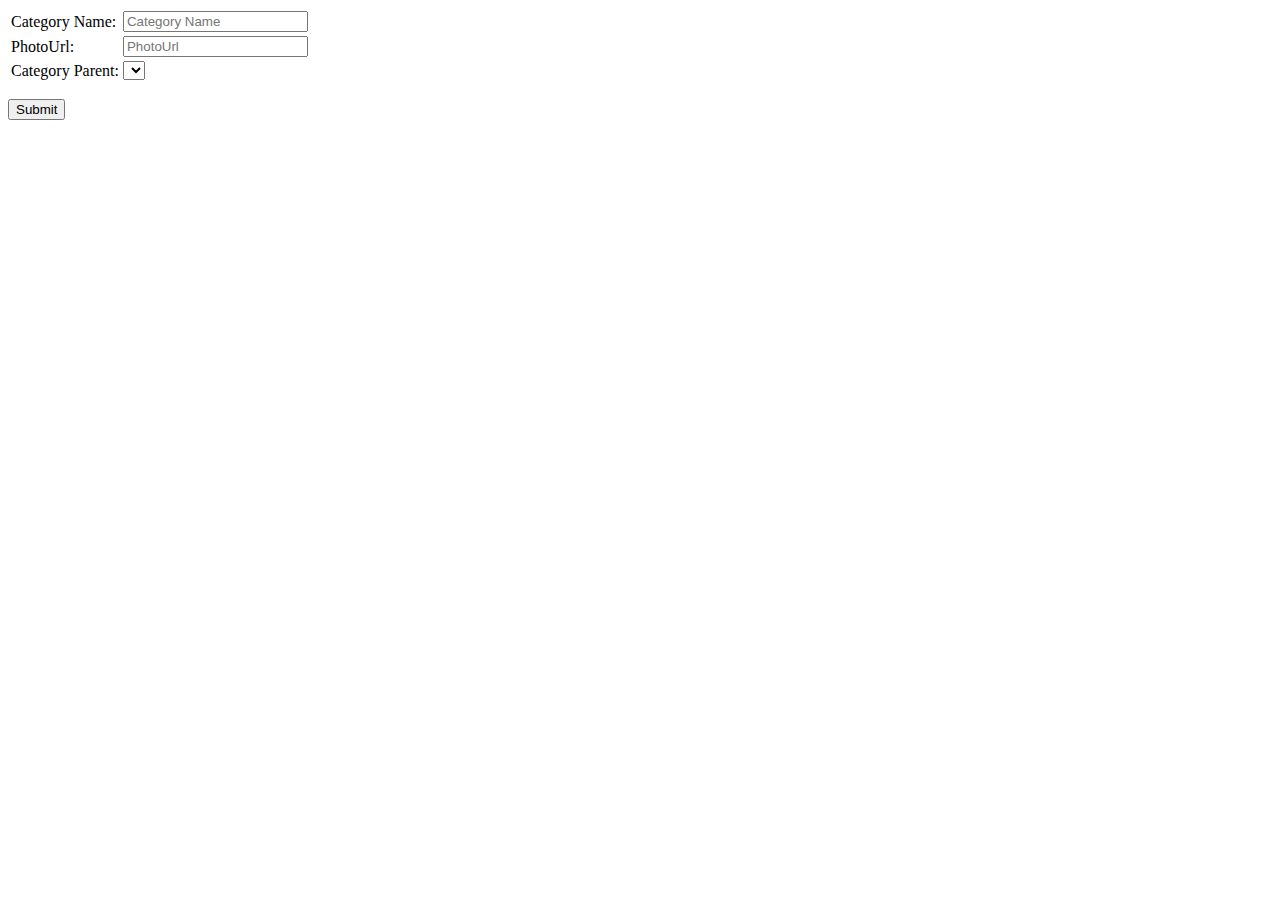
<file: src/main/resources/templates/admin/add_category.html>
<!DOCTYPE html>
<html xmlns="http://www.w3.org/1999/xhtml"
      xmlns:th="http://www.thymeleaf.org"
      lang="en">
<head>
    <meta charset="UTF-8">
    <title>Add category</title>
</head>
<body>
<form th:action="@{/category/handleAdd}" th:object="${category}" method="post">
    <table>
        <tbody>
        <tr>
            <td><label for="name" id="categoryName">Category Name:</label></td>
            <td><input type="text" name="name" th:value="${category.name}" id="name" placeholder="Category Name"/></td>
        </tr>
        <tr>
            <td><label for="photoUrl" id="categoryPhotoUrl">PhotoUrl:</label></td>
            <td><input type="number" id="photoUrl" name="PhotoUrl" th:value="${category.photoUrl}" placeholder="PhotoUrl"/>
            </td>
        </tr>
        <tr>
            <td><label for="parentCategory">Category Parent:</label></td>
            <td><select id="parentCategory" name="parentCategory">
                <option th:each="categoryIn : ${parentCategories}" th:value="${categoryIn.id}" th:text="${categoryIn.name}"
                        th:selected="${category.parentCategory}!= null and ${categoryIn.id} == ${category.parentCategory.id}"></option>
            </select></td>
        </tr>
        </tbody>
    </table>
    <p><input type="hidden" th:value="${category.id}" name="id">
    <p><input type="submit" value="Submit" onclick="myFunction()">

</form>
</body>
</html>
</file>
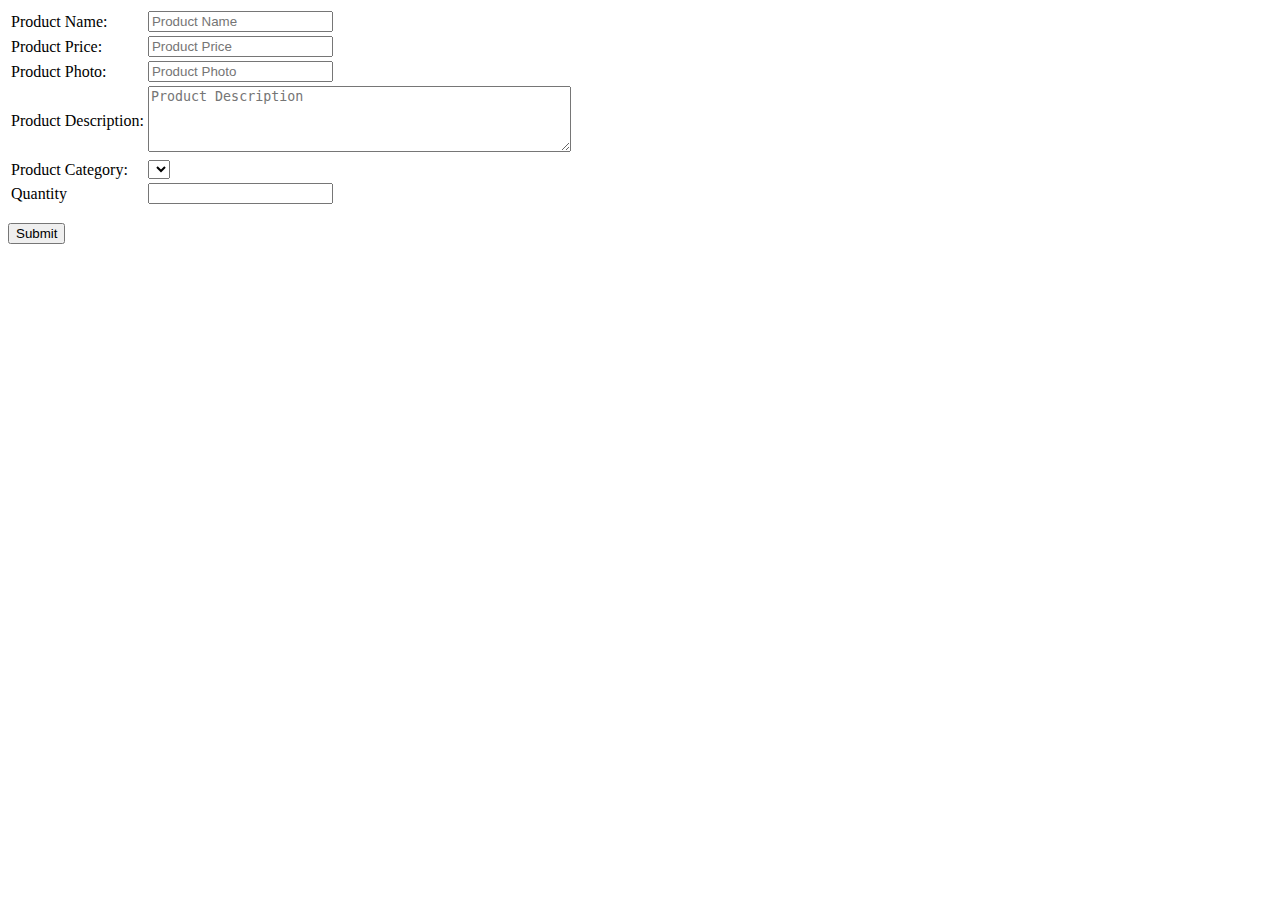
<file: src/main/resources/templates/admin/add_product.html>
<!DOCTYPE html>
<html xmlns="http://www.w3.org/1999/xhtml"
      xmlns:th="http://www.thymeleaf.org"
      lang="en">
<head>
    <meta charset="UTF-8">
    <title>Add product</title>
</head>
<body>
<form th:action="@{/product/handleAdd}" th:object="${product}" method="post">
    <table>
        <tbody>
        <tr>
            <td><label for="name" id="productName">Product Name:</label></td>
            <td><input type="text" name="name" th:value="${product.name}" id="name" placeholder="Product Name"/></td>
        </tr>
        <tr>
            <td><label for="price" id="productPrice">Product Price:</label></td>
            <td><input type="number" id="price" name="price" th:value="${product.price}" placeholder="Product Price"/>
            </td>
        </tr>
        <tr>
            <td><label for="photo" id="photo">Product Photo:</label></td>
            <td><input type="text" id="photoUrl" name="photoUrl" th:value="${product.photoUrl}"
                       placeholder="Product Photo"/>
            </td>
        </tr>
        <tr>
            <td><label for="description">Product Description:</label></td>
            <td><textarea id="description" name="description" rows="4" cols="50" th:field="${product.description}"
                          placeholder="Product Description"></textarea></td>
        </tr>
        <tr>
            <td><label for="category" id="productCategory">Product Category:</label></td>
            <td><select id="category" name="category">
                <option th:each="category : ${categories}" th:value="${category.id}" th:text="${category.name}"
                        th:selected="${product.category}!= null and ${category.id} == ${product.category.id}"></option>
            </select></td>
        </tr>
        <tr>
            <td><label for="quantity">Quantity</label></td>
            <td><input type="number" id="quantity" name="quantity" th:value="${product.quantity}"/></td>
        </tr>
        </tbody>
    </table>
    <p><input type="hidden" th:value="${product.id}" name="id">
    <p><input type="submit" value="Submit" onclick="myFunction()">

</form>
</body>
</html>
</file>
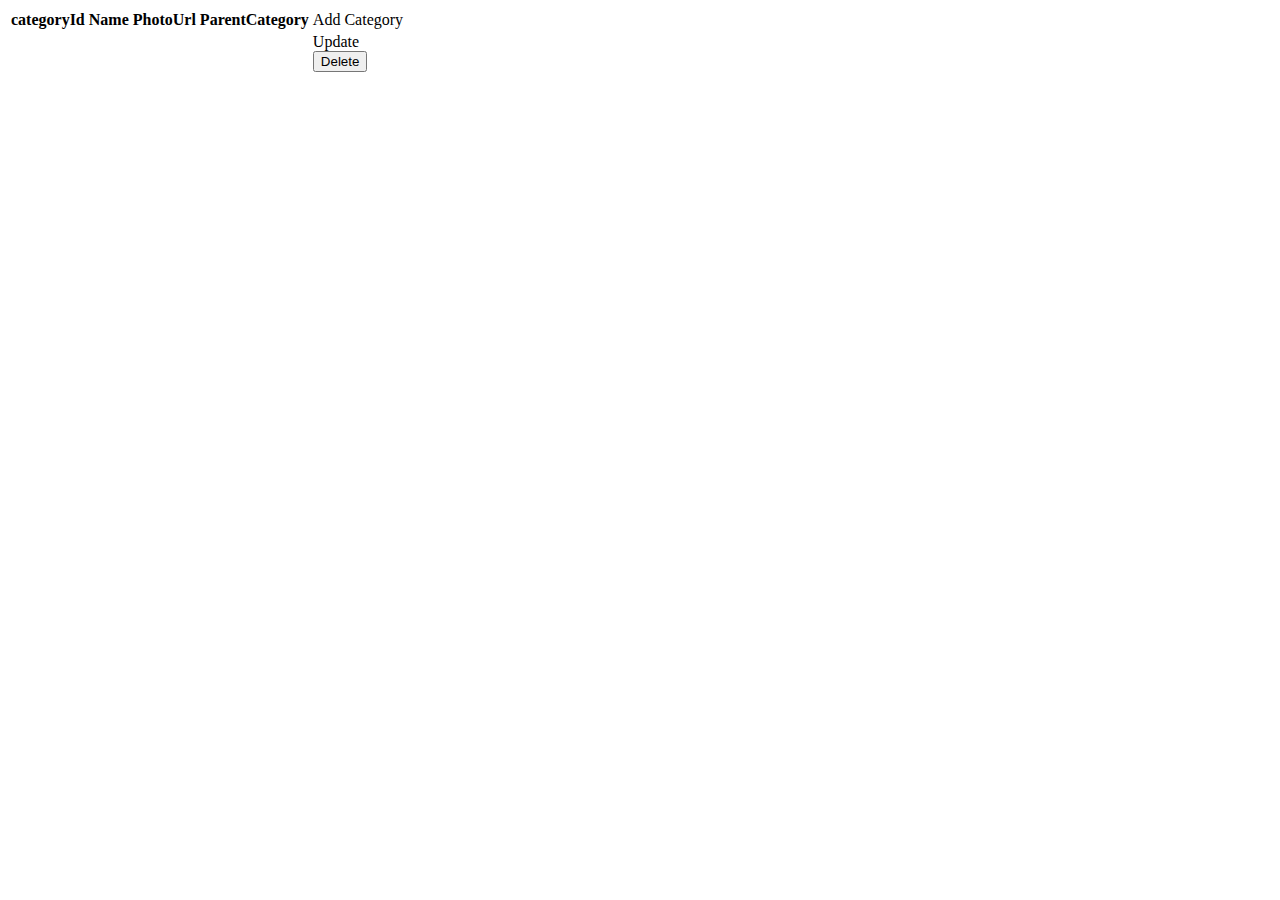
<file: src/main/resources/templates/admin/categories.html>
<!DOCTYPE html>
<html xmlns="http://www.w3.org/1999/xhtml"
      xmlns:th="http://www.thymeleaf.org"
      lang="en">
<head>
    <meta charset="UTF-8">
    <title>Categories</title>
</head>
<body>
<table>
    <thead>
    <tr>
        <th>categoryId</th>
        <th>Name</th>
        <th>PhotoUrl</th>
        <th>ParentCategory</th>
        <td>
            <a th:href="@{/category/add}">Add Category</a>
        </td>
    </tr>
    </thead>
    <tbody>
    <tr th:each="category: ${categories}">
        <td th:text="${category.id}"></td>
        <td th:text="${category.name}"></td>
        <td th:text="${category.photoUrl}"></td>
        <td th:text="${category.parentCategory.id}"></td>
        <td>
            <a th:href="@{/category/update(category_id=${category.id})}">Update</a>
            <form th:action="@{/category/delete(category_id=${category.id})}"  method="post">
                <input type="submit" value="Delete">
            </form>
        </td>
    </tr>
    </tbody>
</table>
</body>
</html>
</file>
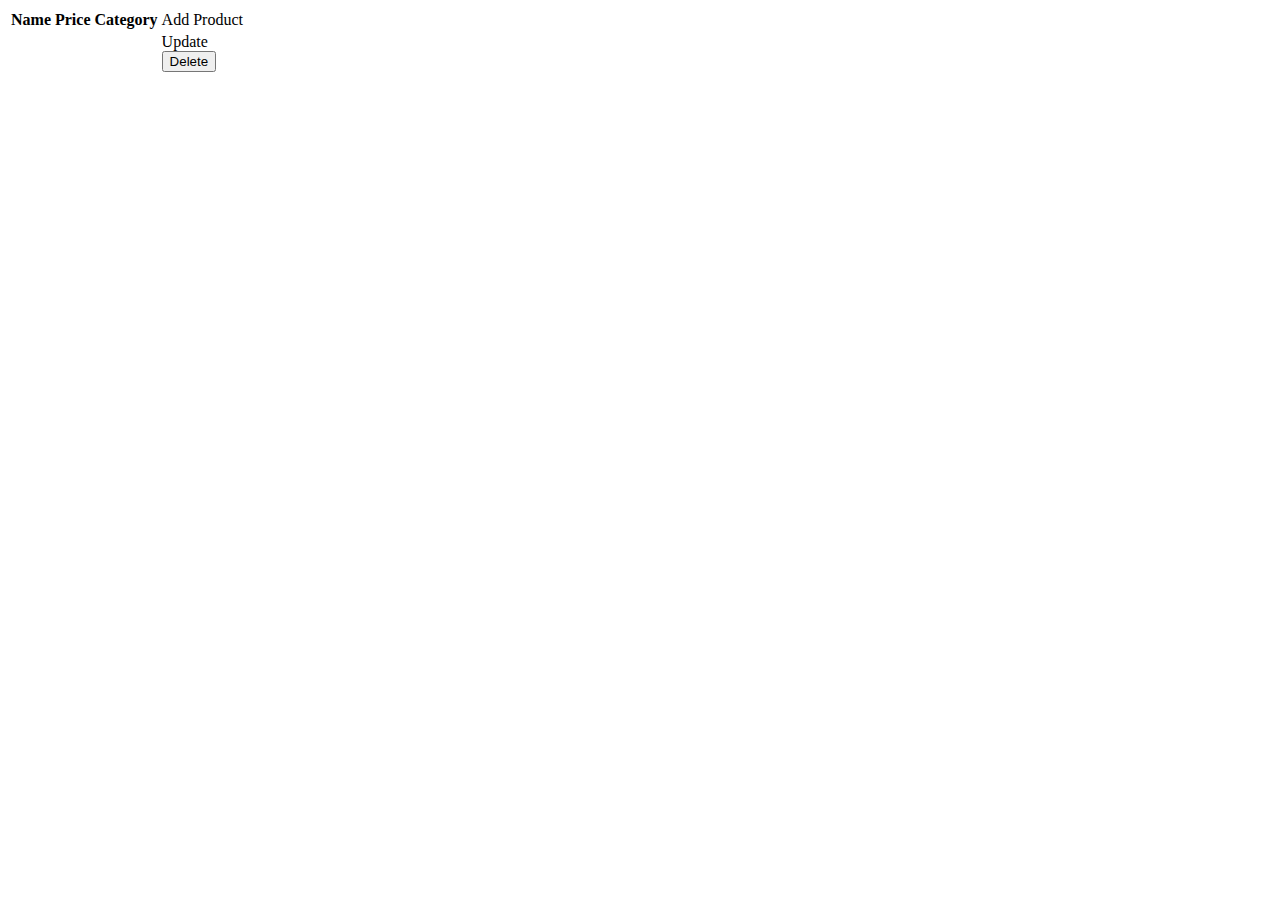
<file: src/main/resources/templates/admin/products.html>
<!DOCTYPE html>
<html xmlns="http://www.w3.org/1999/xhtml"
      xmlns:th="http://www.thymeleaf.org"
      lang="en">
<head>
    <meta charset="UTF-8">
    <title>Products</title>
</head>
<body>
<table>
    <thead>
    <tr>
        <th>Name</th>
        <th>Price</th>
        <th>Category</th>
        <td>
            <a th:href="@{/product/add}">Add Product</a>
        </td>
    </tr>
    </thead>
    <tbody>
    <tr th:each="product: ${products}">
        <td th:text="${product.name}"></td>
        <td th:text="${product.price}"></td>
        <td th:text="${product.category.name}"></td>
        <td>
            <a th:href="@{/product/update(product_id=${product.id})}">Update</a>
            <form th:action="@{/product/delete(product_id=${product.id})}"  method="post">
                <input type="submit" value="Delete">
            </form>
        </td>
    </tr>
    </tbody>
</table>
</body>
</html>
<!--<div th:if="${!category.productSet.isEmpty()}" th:each="category: ${categories}">-->
<!--    <h2  th:text="${category.name}"></h2>-->
<!--    <div class="row">-->
<!--        <div class="col-sm-4 g-mb-30" >-->
<!--            <article class="u-shadow-v18 g-bg-white text-center rounded g-px-20 g-py-40 g-mb-5">-->
<!--                <img class="d-inline-block img-fluid mb-4"-->
<!--                     alt="Image Description" th:src="${product.photoUrl}"-->
<!--                     style="-->
<!--                 border-radius: 8px;-->
<!--                 width: 150px;-->
<!--                 height: 200px;">-->
<!--                <h4 class="h5 g-color-black g-font-weight-600 g-mb-10" th:text="${product.name}"></h4>-->
<!--                <span class="d-block g-color-primary g-font-size-16" th:text="${product.price}"></span>-->
<!--                <p th:text="${product.description}"-->
<!--                   style="-->
<!--               text-overflow: ellipsis;-->
<!--               white-space: nowrap;-->
<!--               overflow: hidden;-->
<!--               display: inline-block;-->
<!--               vertical-align: top;-->
<!--               background: #f6f6f6;-->
<!--               border: 1px solid #bdbdbd;-->
<!--               border-radius: 4px;-->
<!--               padding: 1rem;-->
<!--               line-height: 1.4;-->
<!--               width: 200px;-->
<!--               margin-right: 1rem;-->
<!--               margin-bottom: 1rem;"></p>-->
<!--            </article>-->
<!--        </div>-->
<!--    </div>-->
<!--</div>-->
<!--<div th:each="product: ${products}">-->
<!--    <p th:text=" ${product.name}"></p>-->
<!--    <p th:text=" ${product.price}"></p>-->
<!--    <img th:src="${product.photoUrl}"-->
<!--         style="width: 10%">-->
<!--</div>-->
</file>
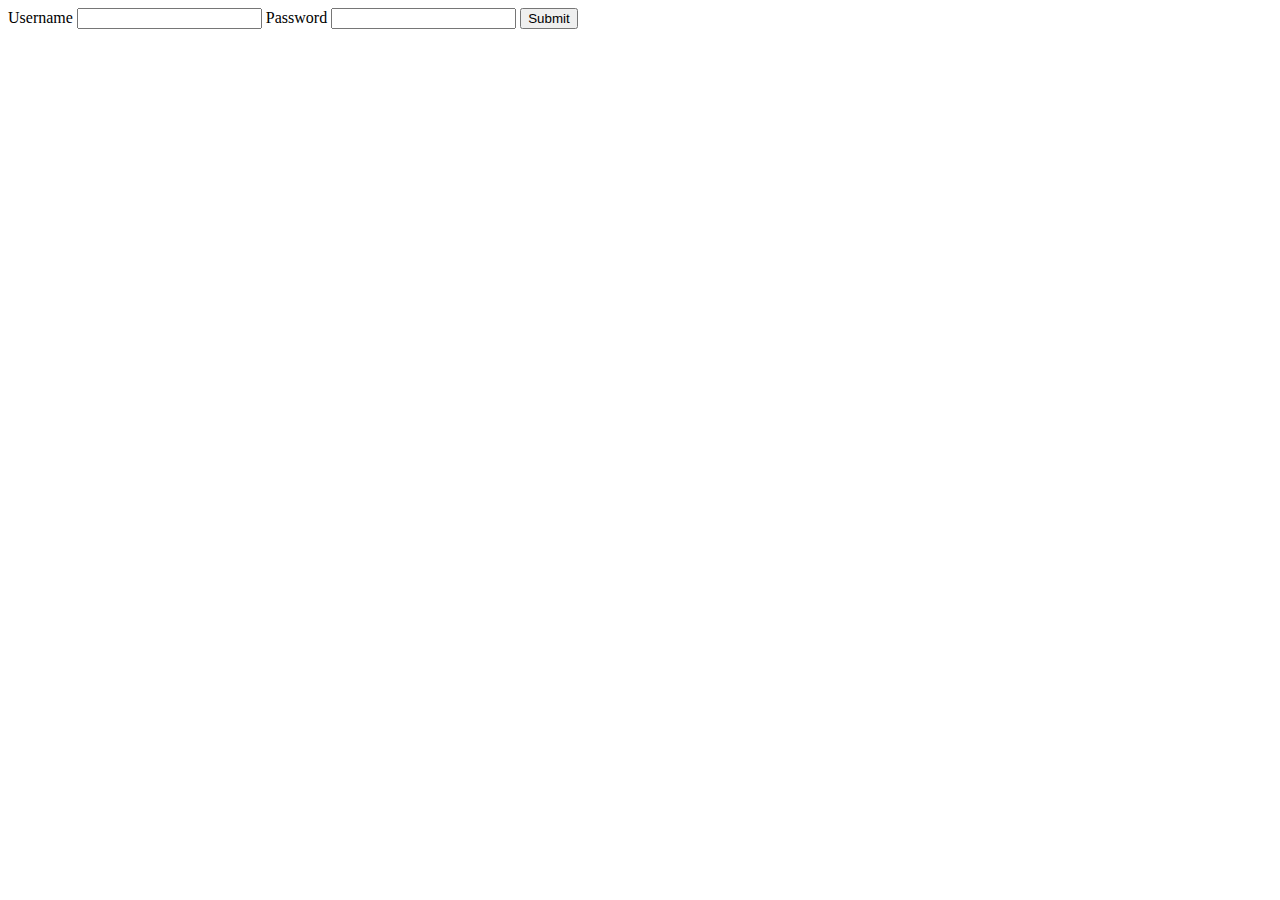
<file: src/main/resources/templates/customer/login.html>
<!DOCTYPE html>
<html xmlns:th="http://www.thymeleaf.org" lang="en">
<head>
    <title>Spring Boot User Authentication</title>
    <div th:replace="/customer/head.html"></div>
</head>
<body>
<div th:insert="customer/navBar.html"></div>
<form th:action="@{/sign-in}" th:method="post">
    <lable>Username</lable>
    <label for="username"></label><input type="text" id="username" name="username">

    <label for="password">Password</label>
    <input type="password" id="password" name="password">

    <input type="submit">
</form>
</body>
</html>
</file>
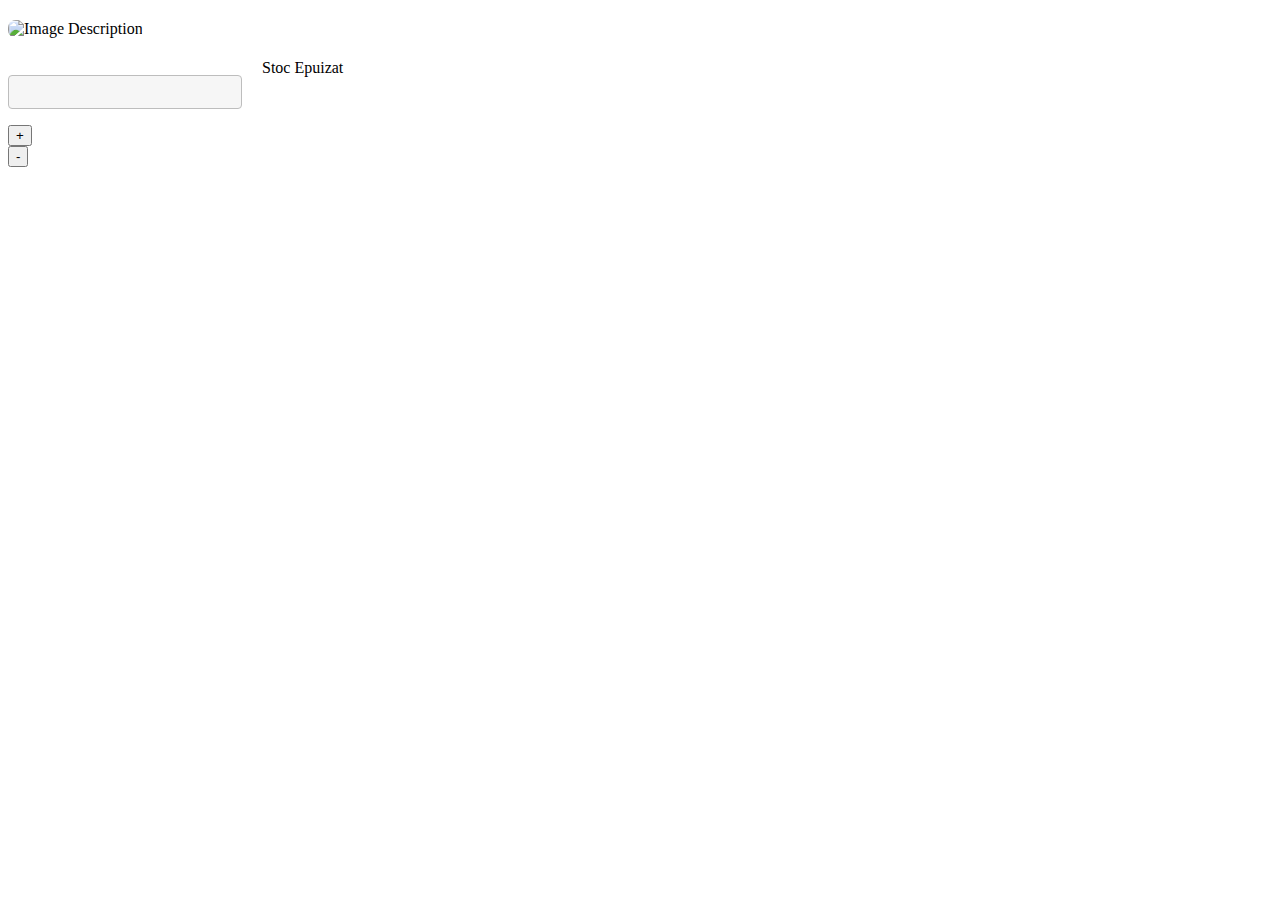
<file: src/main/resources/templates/customer/products.html>
<!DOCTYPE html>
<html xmlns="http://www.w3.org/1999/xhtml"
      xmlns:th="http://www.thymeleaf.org"
      lang="en">

<head>
    <meta charset="UTF-8">
    <title>Title</title>
    <div th:replace="/customer/head.html"></div>
</head>
<body>
<div th:insert="/customer/navBar.html"></div>
<div th:if="${!category.productSet.isEmpty()}" th:each="category: ${categories}">
    <h2 th:text="${category.name}"></h2>
    <div class="container">
        <div class="row">
            <div class="col-sm-4 g-mb-30" th:each="product: ${category.productSet}">
                <article class="u-shadow-v18 g-bg-white text-center rounded g-px-20 g-py-40 g-mb-5">
                    <img class="d-inline-block img-fluid mb-4"
                         alt="Image Description" th:src="${product.photoUrl}"
                         style="
                 border-radius: 8px;
                 width: 150px;
                 height: 200px;">
                    <h4 class="h5 g-color-black g-font-weight-600 g-mb-10" th:text="${product.name}"></h4>
                    <span class="d-block g-color-primary g-font-size-16" th:text="${product.price}"></span>
                    <p th:text="${product.description}"
                       style="
               text-overflow: ellipsis;
               white-space: nowrap;
               overflow: hidden;
               display: inline-block;
               vertical-align: top;
               background: #f6f6f6;
               border: 1px solid #bdbdbd;
               border-radius: 4px;
               padding: 1rem;
               line-height: 1.4;
               width: 200px;
               margin-right: 1rem;
               margin-bottom: 1rem;"></p>
                    <span th:if="${product.quantity}<=0">Stoc Epuizat</span>
                    <form th:action="@{/cart/add}" method="post">
                        <input type="submit" value="+"/>
                        <input type="hidden" name="product_id" th:value="${product.id}">
                        <input type="hidden" name="quantity" th:value="1">
                    </form>

                    <form th:action="@{/cart/add}" method="post">
                        <input type="submit" value="-"/>
                        <input type="hidden" name="product_id" th:value="${product.id}">
                        <input type="hidden" name="quantity" th:value="-1">
                    </form>
                </article>
            </div>
        </div>
    </div>
</div>


<!--<div th:each="product: ${products}">-->
<!--    <p th:text=" ${product.name}"></p>-->
<!--    <p th:text=" ${product.price}"></p>-->
<!--    <img th:src="${product.photoUrl}"-->
<!--         style="width: 10%">-->
<!--</div>-->


</body>
</html>
</file>
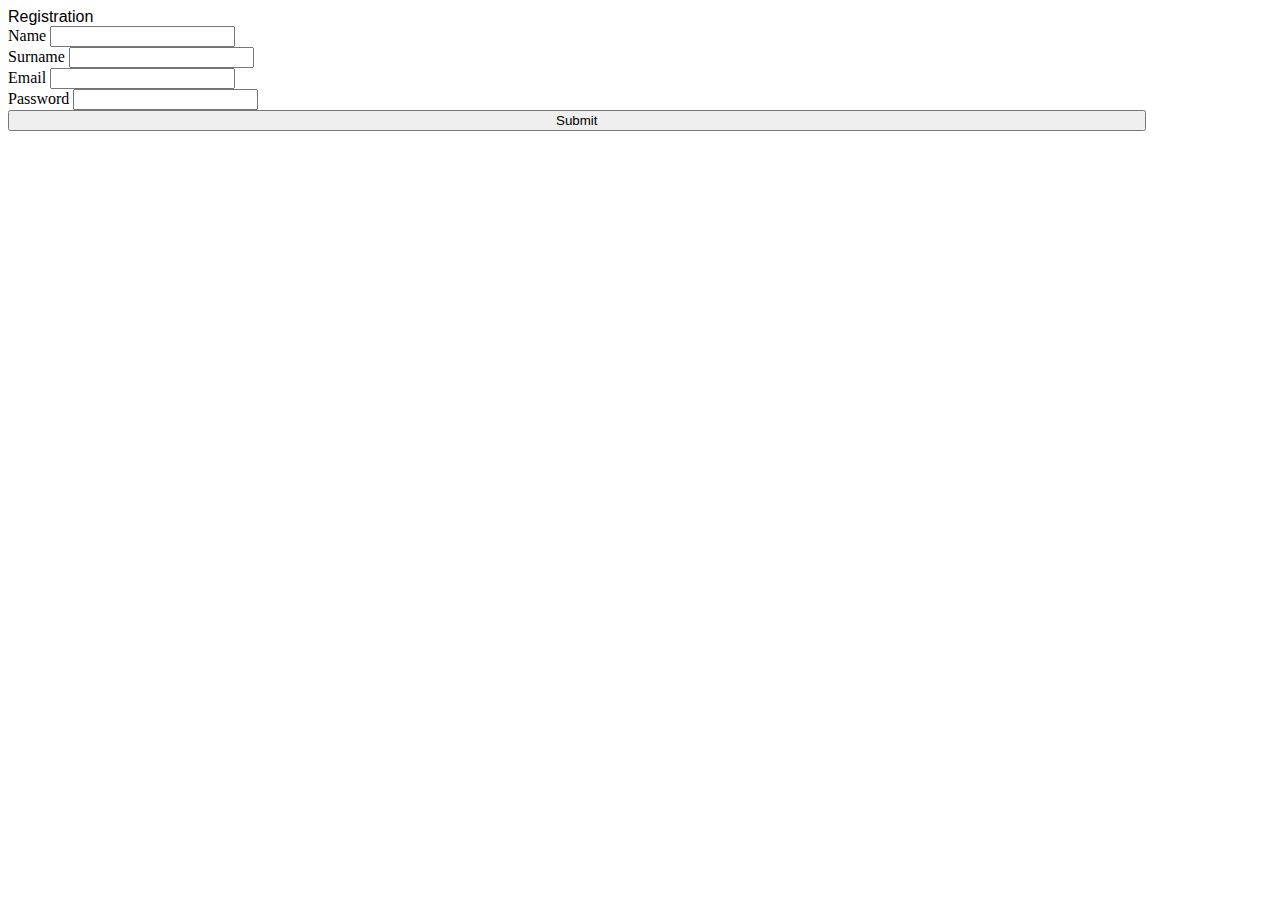
<file: src/main/resources/templates/customer/registration.html>
<!DOCTYPE html>
<html xmlns:th="http://www.thymeleaf.org" lang="en">
<head>
    <title>Spring Boot User Authentication</title>
    <div th:replace="/customer/head.html"></div>
</head>
<body>
<div th:insert="/customer/navBar.html"></div>
<card class="card mx-auto" style="width: 50%">
    <div class="card-title text-center" style="font-family: Lobster,sans-serif">
        Registration
    </div>
    <div class="card-body">
        <form class="form-group" role="form" th:action="@{/sign-up}" th:method="post" th:object="${user}">
            <div th:if="${error}">
                <div class="alert alert-danger" role="alert" th:text="${error}"></div>
            </div>
            <div>
                <label for="name">Name</label>
                <input class="form-control" type="text" id="name" name="name" th:field="*{name}">
            </div>
            <div>
                <label for="surname">Surname</label>
                <input class="form-control" type="text" id="surname" name="surname" th:field="*{surname}">
            </div>
            <div>
                <label for="email">Email</label>
                <input class="form-control" type="text" id="email" name="email" th:field="*{email}">
            </div>
            <div>
                <label for="password">Password</label>
                <input class="form-control" type="password" id="password" name="password" th:field="*{password}">
            </div>
            <input type="submit" class="btn btn-success" style="width: 90%">
        </form>
    </div>
</card>
</body>
</html>
</file>
